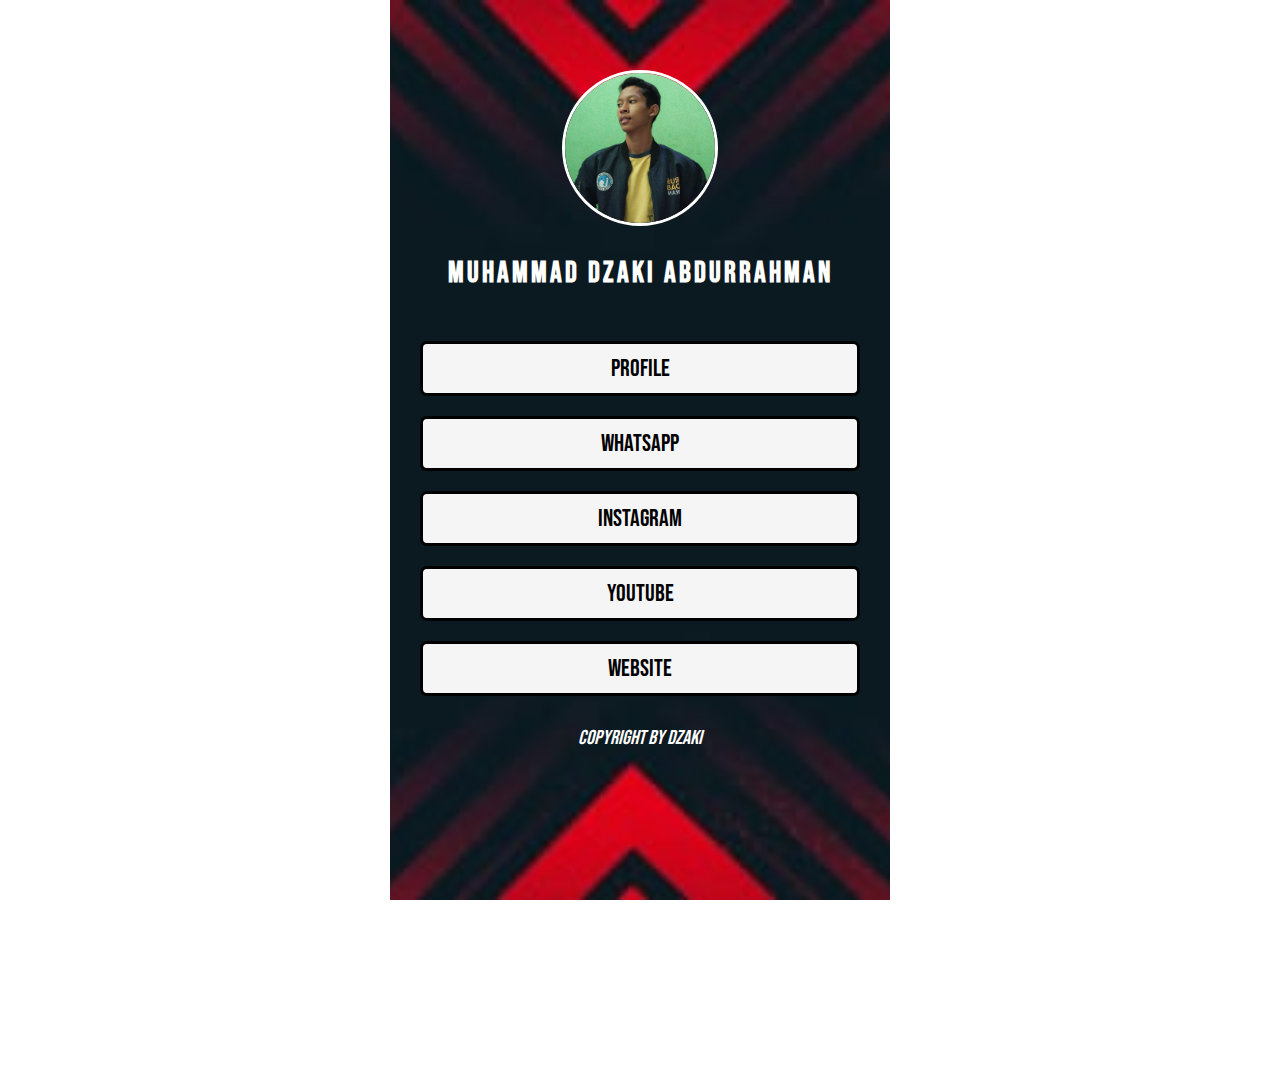
<file: index.html>
<!DOCTYPE html>
<html lang="en">
<head>
    <meta charset="UTF-8">
    <meta http-equiv="X-UA-Compatible" content="IE=edge">
    <meta name="viewport" content="width=device-width, initial-scale=1.0">
    <link rel="stylesheet" href="style.css">
    <link rel="preconnect" href="https://fonts.googleapis.com">
    <link rel="preconnect" href="https://fonts.gstatic.com" crossorigin>
    <link href="https://fonts.googleapis.com/css2?family=Bebas+Neue&display=swap" rel="stylesheet">
    <link
    rel="stylesheet"
    href="https://cdnjs.cloudflare.com/ajax/libs/animate.css/4.1.1/animate.min.css"
  />
    <title>Profile Dzaki</title>
</head>
<body>
    <div class="container">
        <!--ini bagian profile-->
        <div class="profile">
            <img src="foto/profile.jpeg" alt="error-gambar" class="animate__animated animate__pulse animate__infinite">
            <p class="animate__animated animate__zoomInDown">Muhammad Dzaki Abdurrahman</p>
        </div>

        <!--ini bagian tombol-->
        <div class="link">
            <a href="profile.html" target="_blank" class="animate__animated animate__backInRight">Profile</a>
            <a href="https://wa.me/6287770704529?text=Hai%20Dzaki%20saya%20ingin%20bertanya." target="_blank" class="animate__animated animate__backInLeft">Whatsapp</a>
            <a href="https://www.instagram.com/dzaki_126/" target="_blank" class="animate__animated animate__backInRight">Instagram</a>
            <a href="https://youtube.com/channel/UC1cGUf5RnppNw57aqVLS8-w" target="_blank" class="animate__animated animate__backInLeft">Youtube</a>
            <a href="https://bit.ly/3OQCylz" target="_blank" class="animate__animated animate__backInRight">Website</a>
        </div>

        <!---ini bagian footer-->
        <div class="footer">
            <i class="">copyright by Dzaki</i>
        </div>
    </div>
</body>
</html>
</file>
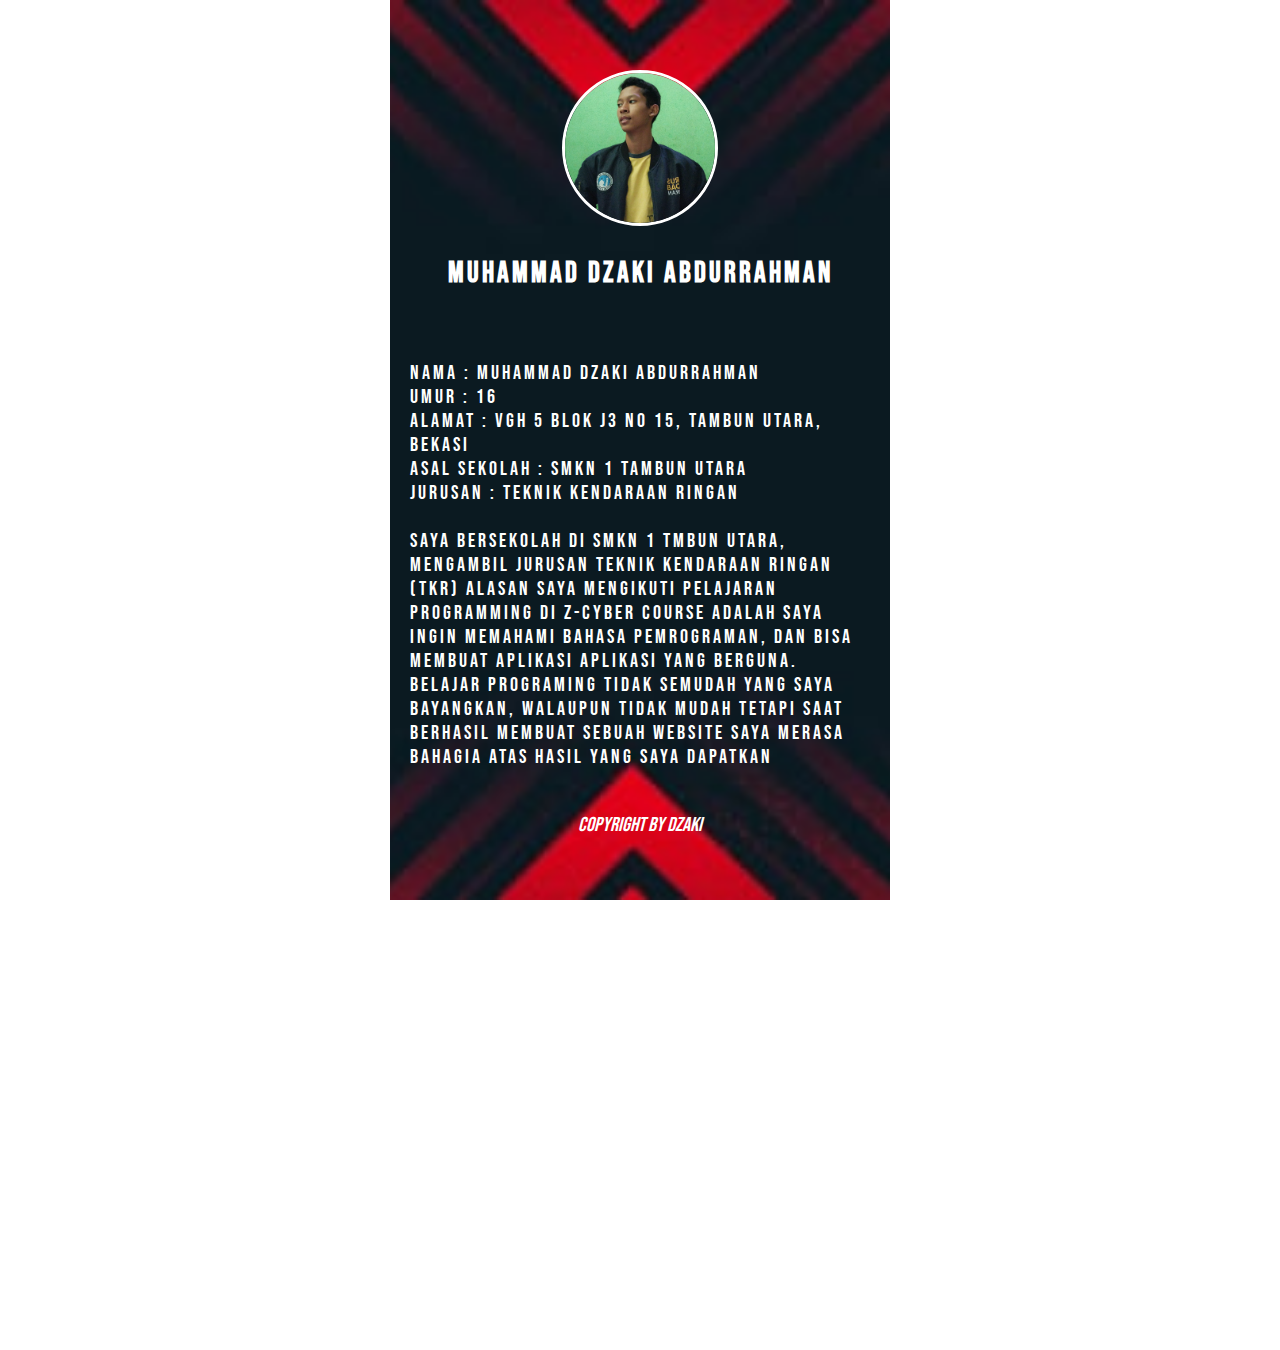
<file: profile.html>
<html lang="en">
  <head>
    <meta charset="UTF-8">
    <meta http-equiv="X-UA-Compatible" content="IE=edge">
    <meta name="viewport" content="width=device-width, initial-scale=1.0">
    <link rel="stylesheet" href="style.css">
    <link rel="preconnect" href="https://fonts.googleapis.com">
    <link rel="preconnect" href="https://fonts.gstatic.com" crossorigin>
    <link href="https://fonts.googleapis.com/css2?family=Bebas+Neue&display=swap" rel="stylesheet">
    <link
    rel="stylesheet"
    href="https://cdnjs.cloudflare.com/ajax/libs/animate.css/4.1.1/animate.min.css"
  />
    <title>profile </title>
  </head>
  <body>
    <div class="container2">
        <div class="profile">
            <img src="foto/profile.jpeg" alt="error-gambar">
            <p class="#">Muhammad Dzaki Abdurrahman</p>
        </div>

        <div class="profile">
            <p class="bio"> Nama : Muhammad Dzaki Abdurrahman <br>
                Umur : 16 <br>
                Alamat : VGH 5 Blok J3 no 15, Tambun Utara, Bekasi <br>
                Asal Sekolah : SMKN 1 Tambun Utara <br>
                Jurusan : Teknik Kendaraan Ringan <br> <br>
              Saya bersekolah di SMKN 1 Tmbun Utara, mengambil jurusan Teknik Kendaraan Ringan (TKR)
              Alasan saya mengikuti pelajaran programming di Z-Cyber Course adalah  saya ingin memahami bahasa pemrograman, dan bisa membuat aplikasi aplikasi yang berguna.
              
              Belajar programing tidak semudah yang saya bayangkan, walaupun tidak mudah tetapi saat berhasil membuat sebuah website saya merasa bahagia atas hasil yang saya dapatkan<br><br>
            </p>
        </div>
        <div class="footer">
            <p><i>copyright by Dzaki</i></p>
        </div>
    </div>
  </body>
</html>
</file>
<file: style.css>
* {
    margin: 0;
    padding: 0;
}

html {
    font-family: "Bebas Neue", cursive;
}

.container {
    max-width: 500px;
    margin: 0 auto;
    height: 120vh;
    background-image: url(foto/background.jpg);
    background-position: center;
    background-size: contain;
    background-attachment: fixed;
}

.container2 {
    max-width: 500px;
    margin: 0 auto;
    height: 150vh;
    background-image: url(foto/background.jpg);
    background-position: center;
    background-size: contain;
    background-attachment: fixed;
}

.profile {
    display: flex;
    flex-direction: column;
    align-items: center;
    justify-content: center;
    padding: 20px;
}

.profile img{
    width: 150px;
    height: 150px;
    border: 3px solid white;
    border-radius: 100%;
    margin-top: 50px;
}

.profile p {
    font-size: 1.8em;
    font-weight: 900;
    letter-spacing: 3px;
    color: white;
    text-transform: capitalize;
    text-align: center;
    margin-top: 30px;
}

.link {
    display: flex;
    justify-content: center;
    flex-direction: column;
    padding: 20px;
}

.link a {
    text-decoration: none;
    color: black;
    font-size: 24px;
    text-align: center;
    border: 3px solid black;
    background-color: whitesmoke;
    border-radius: 7px;
    margin: 10px 10px;
    padding: 10px;
    text-transform: capitalize;
    font-weight: 500;
}

.link a:hover {
    background-color: darkblue;
    color: whitesmoke;
}

p.bio{
    text-align: left;
    font-size: 20px;
    font-weight: 500;
}

.footer {
    text-align: center;
}

.footer i {
    color: white;
    font-size: 20px;
}
</file>
